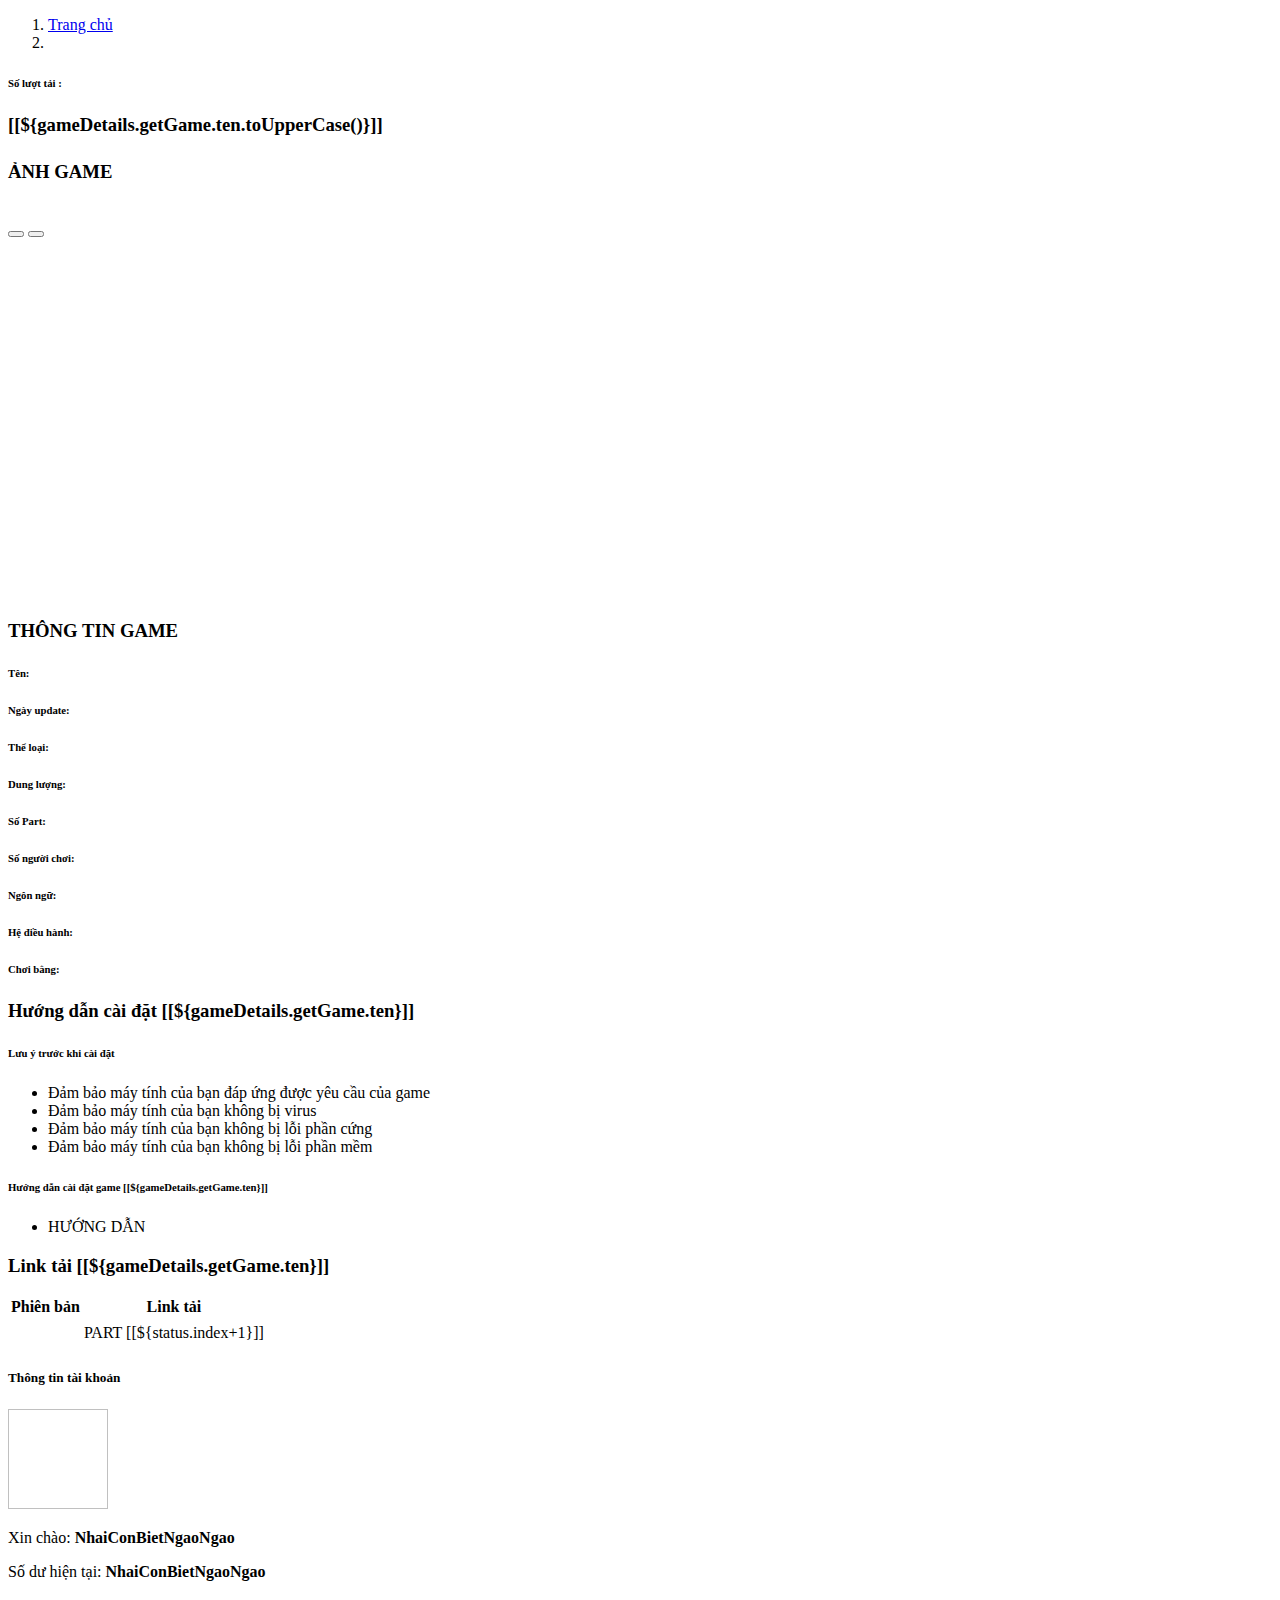
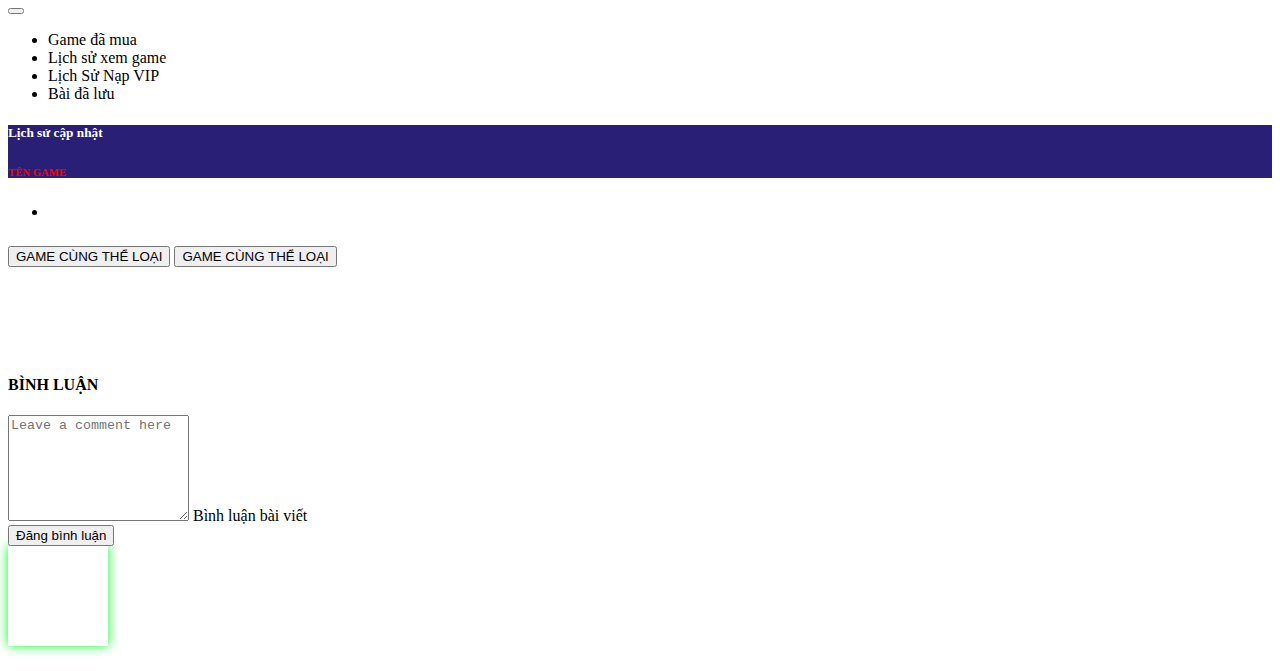
<file: src/main/resources/templates/home/_gameDetails.html>
<!DOCTYPE html>
<html lang="en" th:replace="~{/home/index.html :: home(~{::body})}" xmlns:th="https://www.thymeleaf.org"
      xmlns:sec="http://www.thymeleaf.org/thymeleaf-extras-springsecurity6">
<head>
    <meta charset="UTF-8">
    <title>Game Details</title>
</head>
<body>
<nav aria-label="breadcrumb">
    <ol class="breadcrumb">
        <li class="breadcrumb-item"><a class="text-danger" href="/trang-chu">Trang chủ</a></li>
        <li aria-current="page" class="breadcrumb-item active" th:text="${gameDetails.getGame.ten}"></li>
    </ol>
</nav>
<div class="row">
    <!--    CHÍNH-->
    <!--    CHÍNH-->
    <!--    CHÍNH-->
    <div class="col-lg-8">
        <!--            GIOI THIEU SƠ-->
        <div class="row">
            <h1 class="fw-bold" th:text="${'Tải game '+gameDetails.getGame.ten}"></h1>
            <div class="d-flex justify-content-between align-items-center">
                <h6 class="badge bg-danger border-0 rounded-0 px-4 py-2"
                    th:text="${'Cập nhật ngày: '+#dates.format(gameDetails.updateDate, 'dd/MM/yyyy HH:mm')}"></h6>
                <div class="d-flex gap-2">
                    <h6 class="text-danger border-0 text-decoration-underline rounded-0">Số lượt tải :</h6>
                    <h6 th:text="${gameDetails.soLuotTai}"
                        class="text-danger fw-bold border-0 text-decoration-underline rounded-0"></h6>
                </div>
            </div>
        </div>
        <!--            CHI TIẾT GAME-->
        <div class="d-flex align-items-center justify-content-center mt-5">
            <div class="w-75 gap-2 d-flex justify-content-start align-items-center">
                <h3 class="fw-bold text-danger"><i class="fa-regular fa-heart"></i>
                    [[${gameDetails.getGame.ten.toUpperCase()}]]</h3>
            </div>
            <div class="line w-25"></div>
        </div>
        <div class="card p-4 w-100 shadow border-0">
            <h6 class="card-text" th:text="${gameDetails.chiTiet}"></h6>
        </div>
        <!--            SLIDE-->
        <div class="d-flex align-items-center justify-content-center mt-5">
            <div class="w-75 gap-2 d-flex justify-content-start align-items-center">
                <h3 class="fw-bold text-danger"><i class="fa-regular fa-images"></i> ẢNH GAME</h3>
            </div>
            <div class="line w-25"></div>
        </div>
        <div style="height: 400px;" class="carousel slide overflow-hidden"
             data-bs-ride="carousel"
             id="carouselExampleAutoplaying">
            <div class="carousel-inner">
                <div class="carousel-item active" th:each="p : ${gameDetails.getPhotos}">
                    <img class="d-block w-100" th:alt="${p.hinhAnh}"
                         th:src="@{/images/games/{id}(id=${p.hinhAnh})}">
                </div>
            </div>
            <button class="carousel-control-prev" data-bs-slide="prev" data-bs-target="#carouselExampleAutoplaying"
                    type="button">
                <span aria-hidden="true" class="carousel-control-prev-icon"></span>
            </button>
            <button class="carousel-control-next" data-bs-slide="next" data-bs-target="#carouselExampleAutoplaying"
                    type="button">
                <span aria-hidden="true" class="carousel-control-next-icon"></span>
            </button>
        </div>
        <!--            THONG TIN GAME-->
        <div class="row mt-3">
            <div class="d-flex align-items-center justify-content-center mt-5">
                <div class="w-75 gap-2 d-flex justify-content-start align-items-center">
                    <h3 class="fw-bold text-danger"><i class="fa-regular fa-circle-question"></i> THÔNG TIN GAME
                    </h3>
                </div>
                <div class="line w-25"></div>
            </div>
            <div class="mt-2">
                <div class="row g-0 shadow p-0">
                    <div class="card p-4 border-0 col-lg-6 col-md-12 col-sm-12">
                        <div class="d-flex gap-2">
                            <h6 class="card-title fw-bold">Tên: </h6>
                            <h6 class="card-text" th:text="${gameDetails.getGame.ten}"></h6>
                        </div>
                        <div class="d-flex gap-2 mt-2">
                            <h6 class="card-title fw-bold">Ngày update: </h6>
                            <h6 class="card-text"
                                th:text="${#dates.format(gameDetails.updateDate, 'dd/MM/yyyy HH:mm')}"></h6>
                        </div>
                        <div class="d-flex gap-2 mt-2">
                            <h6 class="card-title fw-bold">Thể loại: </h6>
                            <a class="nav-link"
                               th:href="@{/the-loai/{id}(id=${gameDetails.getGame.gameType.id})}">
                                <h6 class="text-danger" th:text="${gameDetails.getGame.gameType.ten}"></h6>
                            </a>
                        </div>
                        <div class="d-flex gap-2 mt-2">
                            <h6 class="card-title fw-bold">Dung lượng: </h6>
                            <h6 class="card-text" th:text="${gameDetails.dungLuong}"></h6>
                        </div>
                        <div class="d-flex gap-2 mt-2">
                            <h6 class="card-title fw-bold">Số Part: </h6>
                            <h6 class="card-text" th:text="${gameDetails.soPart}"></h6>
                        </div>
                    </div>
                    <div class="card p-4 border-0 col-lg-6 col-md-12 col-sm-12">
                        <div class="d-flex gap-2">
                            <h6 class="card-title fw-bold">Số người chơi: </h6>
                            <h6 class="card-text" th:text="${gameDetails.soNguoiChoi}"></h6>
                        </div>
                        <div class="d-flex gap-2 mt-2">
                            <h6 class="card-title fw-bold">Ngôn ngữ: </h6>
                            <h6 class="card-text" th:text="${gameDetails.ngonNgu}"></h6>
                        </div>
                        <div class="d-flex gap-2 mt-2">
                            <h6 class="card-title fw-bold">Hệ điều hành: </h6>
                            <h6 class="card-text" th:text="${gameDetails.heDieuHanh}"></h6>
                        </div>
                        <div class="d-flex gap-2 mt-2">
                            <h6 class="card-title fw-bold">Chơi bằng: </h6>
                            <h6 class="card-text" th:text="${gameDetails.choiBang}"></h6>
                        </div>
                    </div>
                </div>
            </div>
        </div>
        <div class="row mt-3">
            <div class="d-flex align-items-center justify-content-center mt-5">
                <div class="w-75 gap-2 d-flex justify-content-start align-items-center">
                    <h3 class="fw-bold text-danger"><i class="fa-regular fa-circle-question"></i> Hướng dẫn cài đặt
                        [[${gameDetails.getGame.ten}]]</h3>
                </div>
                <div class="line w-25"></div>
            </div>
            <div class="alert alert-warning">
                <h6 class="fw-bold"><i class="fa-solid fa-angles-right"></i> Lưu ý trước khi cài đặt</h6>
                <ul>
                    <li>Đảm bảo máy tính của bạn đáp ứng được yêu cầu của game</li>
                    <li>Đảm bảo máy tính của bạn không bị virus</li>
                    <li>Đảm bảo máy tính của bạn không bị lỗi phần cứng</li>
                    <li>Đảm bảo máy tính của bạn không bị lỗi phần mềm</li>
                </ul>
            </div>
            <div class="alert alert-success">
                <h6 class="fw-bold"><i class="fa-solid fa-angles-right"></i> Hướng dẫn cài đặt game
                    [[${gameDetails.getGame.ten}]]</h6>
                <ul>
                    <li th:text="${gameDetails.huongDan}">HƯỚNG DẪN</li>
                </ul>
            </div>
        </div>
        <div class="row mt-3">
            <div class="d-flex align-items-center justify-content-center mt-5">
                <div class="w-75 gap-2 d-flex justify-content-start align-items-center">
                    <h3 class="fw-bold text-danger"><i class="fa-solid fa-download"></i> Link tải
                        [[${gameDetails.getGame.ten}]]</h3>
                </div>
                <div class="line w-25"></div>
            </div>
            <div class="card shadow border-0 rounded-lg overflow-hidden">
                <table class="table table-auto w-full my-3 table-hover">
                    <thead>
                    <tr>
                        <th class="px-4 py-2 text-left font-semibold text-center">Phiên bản</th>
                        <th class="px-4 py-2 text-left font-semibold text-center">Link tải</th>
                    </tr>
                    </thead>
                    <tbody>
                    <tr th:each="gd:${gameDetailsAll.reversed()}" class="bg-white">
                        <td class="text-center align-middle">
                            <h6 th:text="${gd.getGame.ten+'-'+gd.phienBan}"></h6>
                        </td>
                        <td class="text-center">
                            <a th:each="dl,status:${gd.getDownloads()}" th:href="@{${dl.linkTai}}"
                               class="btn btn-outline-danger border-0 rounded-0">
                                <i class="text-warning fa-brands fa-web-awesome"></i> PART [[${status.index+1}]]
                            </a>
                        </td>
                    </tr>
                    </tbody>
                </table>
            </div>
        </div>
    </div>
    <!--        THÔNG TIN-->
    <!--        THÔNG TIN-->
    <!--        THÔNG TIN-->
    <div class="col-lg-4 d-sm-none d-lg-block">
        <div class="sticky-element p-0" style="top: 100px; z-index: 1">
            <!--                THÔNG TIN TÀI KHOẢN-->
            <div sec:authorize="isAuthenticated()" class="card border-0 shadow">
                <div class="card-body text-center">
                    <h5 class="card-title fw-bold text-uppercase text-danger">Thông tin tài khoản</h5>
                    <img th:src="@{/images/users/{id}(id=${userProfile.hinhAnh})}" th:alt="${userProfile.hinhAnh}"
                         class="img-fluid rounded-circle my-3"
                         style="width: 100px;height: 100px;">
                    <p class="card-text">Xin chào: <strong
                            th:text="${userProfile.fullName}">NhaiConBietNgaoNgao</strong></p>
                    <p class="card-text small-font">Số dư hiện tại: <strong class="btn fw-bold btn-outline-danger fs-6"
                                                                            th:text="${userProfile.money+'đ'}">NhaiConBietNgaoNgao</strong>
                    </p>
                    <div class="my-3 d-flex justify-content-center align-items-center gap-2">
                        <!--                        LƯU BÀI VIẾT-->
                        <button class="btn btn-success me-2"><i class="fa-solid fa-bookmark"></i></button>
                        <!-- Nút chia sẻ Facebook -->
                        <div class="fb-share-wrapper">
                            <a href="https://www.facebook.com/sharer/sharer.php?u=https%3A%2F%2Fshopthuegameanhngo.com%2F&amp;src=sdkpreparse"
                               class="custom-fb-button btn btn-primary"
                               target="_blank">
                                <i class="fa-brands fa-facebook-f"></i>
                            </a>
                        </div>
                    </div>
                    <ul class="list-group list-group-flush text-center fw-bold">
                        <li class="list-group-item small-font border-0">
                            <i class="fa-solid fa-gamepad"></i> Game đã mua
                        </li>
                        <li class="list-group-item small-font border-0">
                            <i class="fa-solid fa-tv"></i> Lịch sử xem game
                        </li>
                        <li class="list-group-item small-font border-0">
                            <i class="fa-solid fa-wallet"></i> Lịch Sử Nạp VIP
                        </li>
                        <li class="list-group-item small-font border-0">
                            <i class="fa-regular fa-bookmark"></i> Bài đã lưu
                        </li>
                    </ul>
                </div>
            </div>
            <!--        LỊCH SỬ CẬP NHẬT-->
            <div class="card mx-auto border-0 shadow mt-3">
                <div class="card-header text-center p-3" style="background: #291f77">
                    <h5 class="card-title fw-bold text-uppercase" style="color: white">Lịch sử cập nhật</h5>
                    <h6 th:text="${'Game : '+gameDetails.getGame.ten}" class="card-title fw-bold text-uppercase"
                        style="color: red">TÊN GAME</h6>
                </div>
                <div class="card-body text-center p-0">
                    <ul class="list-group list-group-flush text-start mt-2" th:each="g : ${gameUpdateHistory}">
                        <li class="list-group-item d-flex gap-2 border-bottom">
                            <i class="fa-solid fa-check-to-slot"></i>
                            <h6 th:text="${#dates.format(g.updateDate, 'dd/MM/yyyy HH:mm')}"></h6>
                            <h6 class="fw-bold text-danger"
                                th:text="${'Phiên bản : '+g.phienBan+' - ID: '+g.id}"></h6>
                        </li>
                    </ul>
                </div>
            </div>
            <!--                GAME CÙNG THỂ LOẠI-->
            <div class="card mx-auto border-0 shadow mt-3">
                <div class="d-flex justify-content-center align-items-center">
                    <button class="btn btn-success border-0 rounded-0 w-50 small-font">GAME CÙNG THỂ LOẠI</button>
                    <button class="btn btn-danger border-0 rounded-0 w-50 small-font">GAME CÙNG THỂ LOẠI</button>
                </div>
                <div class="">
                    <a th:href="@{/chi-tiet/{id}(id=${s.id})}" th:each="s : ${sameGameType}" class="nav-link">
                        <div class="card border-0 rounded-0 hover-animation d-flex flex-row gap-2 align-items-center">
                            <div class="col-lg-3 col-sm-3">
                                <img th:src="@{/images/games/{id}(id=${s.hinhAnh})}" class="w-100"
                                     th:alt="${s.hinhAnh}">
                            </div>
                            <div class="col-lg-9 col-sm-9 p-2">
                                <div class="overflow-hidden p-0" style="height: 45px;word-break: break-word">
                                    <div>
                                        <h6 class="fw-bold" th:text="${s.ten}"></h6>
                                        <h6 th:text="${s.gioiThieu}"></h6>
                                    </div>
                                </div>
                            </div>
                        </div>
                    </a>
                </div>
            </div>
        </div>
    </div>
</div>
<!--    BÌNH LUẬN-->
<div class="row mt-5">
    <div class="card shadow p-3 border-0">
        <div class="d-flex align-items-center justify-content-center">
            <div class="w-75 gap-2 d-flex justify-content-start align-items-center">
                <h4 class="fw-bold text-success">BÌNH LUẬN <i class="fa-regular fa-comments"></i></h4>
            </div>
            <div class="line w-25 bg-success"></div>
        </div>
        <div class="card-body">
            <form th:action="@{/binh-luan}" method="post">
                <div class="form-floating">
                            <textarea class="form-control" placeholder="Leave a comment here" id="floatingTextarea2"
                                      style="height: 100px"></textarea>
                    <label for="floatingTextarea2">Bình luận bài viết</label>
                </div>
                <button type="submit" class="btn float-end mt-4 btn-success border-0 rounded-0">Đăng bình
                    luận
                    <i class="fa-solid fa-paper-plane"></i>
                </button>
            </form>
        </div>
        <div class="line w-25 bg-success"></div>
        <div class="mt-5">
            <div th:each="c : ${comments.reversed()}"
                 class="mb-2 d-flex justify-content-start align-items-center gap-2">
                <div class="rounded-2 overflow-hidden text-center"
                     style="width: 100px; height: 100px; box-shadow: 0 0 10px 0 rgb(0,255,37);">
                    <img class="w-100 h-100"
                         style="object-fit: cover;"
                         th:src="@{/users/images/{id}(id=${c.getUsername().hinhAnh})}"
                         th:alt="${c.getUsername().hinhAnh}">
                </div>
                <div class="card border-1 p-3 w-100">
                    <div class="d-flex gap-5 justify-content-between align-items-center">
                        <h5 class="fw-bold text-success" th:text="${c.getUsername().fullName}"></h5>
                        <div class="d-flex align-middle gap-2">
                            <i class="fa-regular fa-clock"></i>
                            <h6 class="fst-italic"
                                th:text="${#dates.format(c.getNgayDang(), 'dd/MM/yyyy HH:mm')}"></h6>
                        </div>
                    </div>
                    <div>
                        <h6 th:text="${c.noiDung}"></h6>
                    </div>
                </div>
            </div>
        </div>
    </div>
</div>
</body>
</html>
</file>
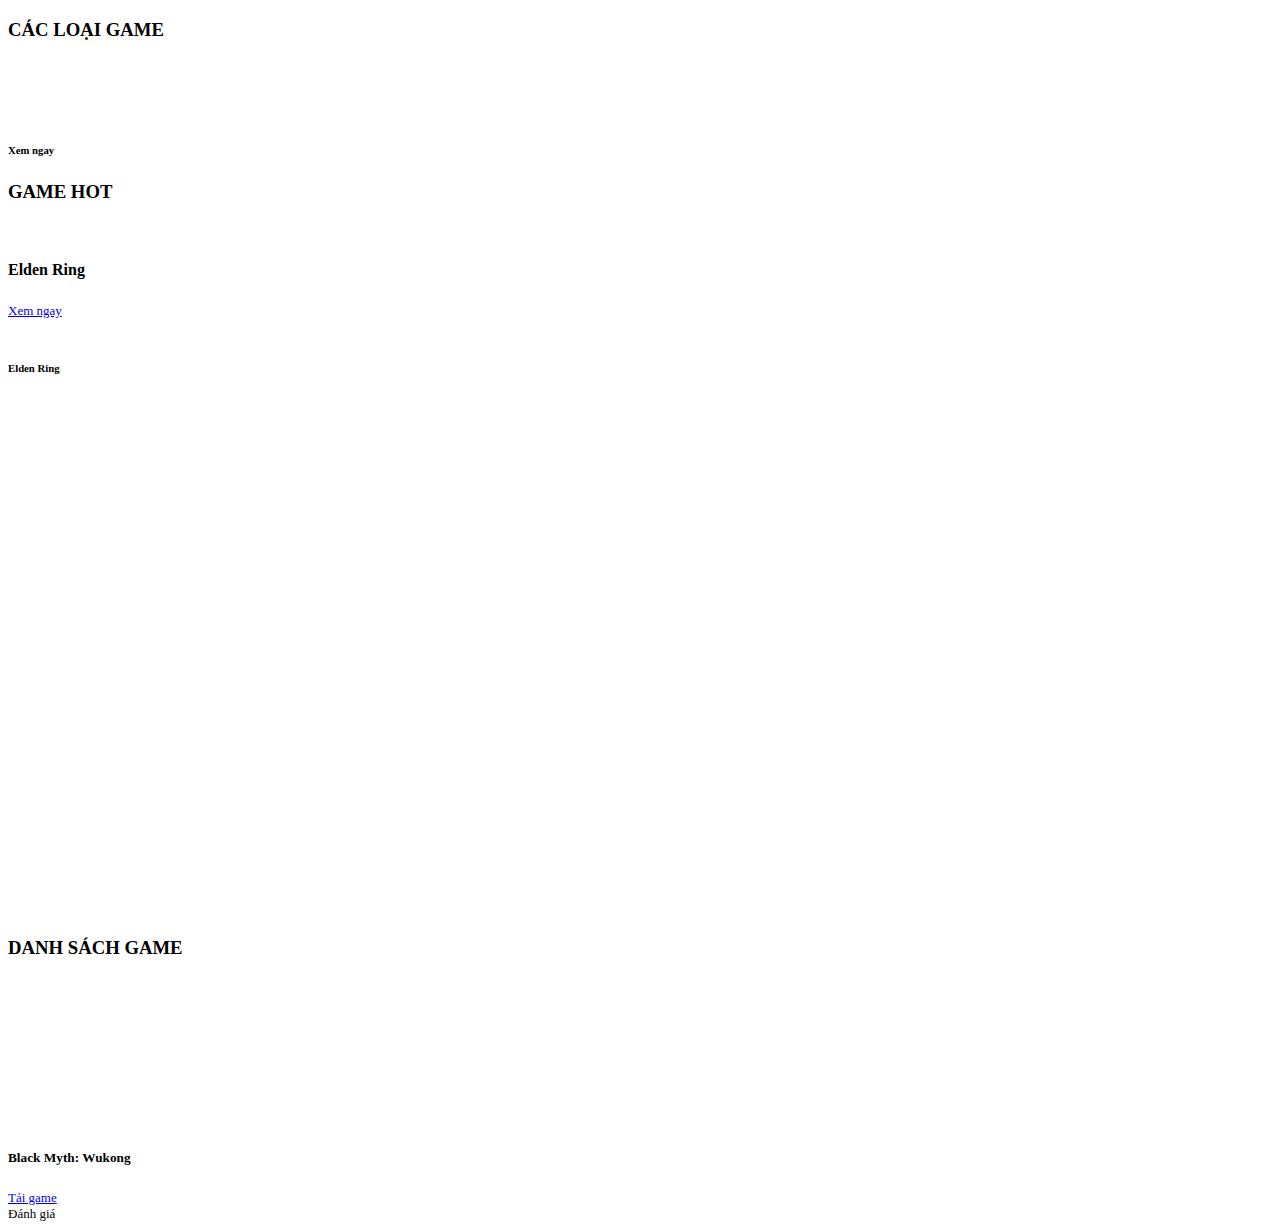
<file: src/main/resources/templates/home/_listGame.html>
<!DOCTYPE html>
<html lang="en" xmlns:th="https://www.thymeleaf.org" th:replace="~{/home/index.html :: home(~{::body})}">
<head>
    <meta charset="UTF-8">
    <title>List Game</title>
</head>
<body>
<div class="container">
    <div th:insert="~{/home/_carousel}"></div>
    <!--    GAME TYPE-->
    <div class="d-flex align-items-center justify-content-center mt-5">
        <div class="w-75 gap-2 d-flex justify-content-start align-items-center">
            <h3 class="fw-bold text-danger"><i class="fa-regular fa-circle-question"></i> CÁC LOẠI GAME
            </h3>
        </div>
        <div class="line w-75"></div>
    </div>
    <div class="row justify-content-between mt-5">
        <!-- Lặp qua các loại game -->
        <div class="col-lg-3 col-md-6 col-sm-12 mb-4" th:each="type : ${gameTypes}">
            <a th:href="@{/danh-sach-game/{id}(id=${type.id})}" class="nav-link">
                <div class="card border-0 shadow">
                    <div class="card-body d-flex align-items-center gap-5">
                        <div style="width: 60px;height: 60px" class="overflow-hidden rounded-circle">
                            <img th:src="@{/images/{id}(id=${type.hinhAnh})}" th:alt="${type.hinhAnh}"
                                 class="img-fluid">
                        </div>
                        <div>
                            <h5 class="fw-bold mb-1" th:text="${type.ten}"></h5>
                            <h6 class="d-flex align-items-center gap-2 text-danger small-font">
                                Xem ngay <i class="fa-solid fa-chevron-right"></i>
                            </h6>
                        </div>
                    </div>
                </div>
            </a>
        </div>
    </div>
    <!--    GAME HOT-->
    <div class="d-flex align-items-center justify-content-center mt-5">
        <div class="w-75 gap-2 d-flex justify-content-start align-items-center">
            <h3 class="fw-bold text-danger"><i class="fa-regular fa-circle-question"></i> GAME HOT
            </h3>
        </div>
        <div class="line w-75"></div>
    </div>
    <!--    RANDOM GAME-->
    <div class="row mt-3">
        <div class="col-lg-6 col-md-12 mb-3" th:object="${randomGame}">
            <div class="card border-0 hover-animation shadow">
                <div class="overflow-hidden rounded-3 position-relative">
                    <figure><img th:src="@{/images/games/{id}(id=*{hinhAnh})}" class="card-img-top" th:alt="*{hinhAnh}">
                    </figure>
                    <div class="overlay"></div>
                </div>
                <div class="card-body p-4">
                    <h4 class="card-title fw-bold" th:text="*{ten}">Elden Ring</h4>
                    <p th:text="*{gioiThieu}"></p>
                    <div class="d-flex">
                        <a style="font-size: 13px" href="#"
                           class="btn btn-decor w-100 d-flex align-items-center justify-content-between">Xem ngay<i
                                class="fa-solid fa-chevron-down"></i></a>
                    </div>
                </div>
            </div>
        </div>
        <div class="col-lg-6 col-md-12" style="height: 600px;overflow-y: auto">
            <a th:href="@{/chi-tiet/{id}(id=${lg.id})}" th:each="lg : ${listGamePage}" class="nav-link">
                <div class="card border-0 rounded-0 mb-2 hover-animation shadow d-flex flex-row gap-2 align-items-center">
                    <div class="col-lg-3 col-sm-3">
                        <img th:src="@{/images/games/{id}(id=${lg.hinhAnh})}" class="w-100"
                             th:alt="${lg.hinhAnh}">
                    </div>
                    <div class="col-lg-9 col-sm-9 p-2">
                        <div class="overflow-hidden p-0" style="height: 50px;word-break: break-word">
                            <h6 th:text="${lg.ten.toUpperCase()}" class="fw-bold">Elden Ring</h6>
                            <p th:text="*{lg.gioiThieu}" style="font-size: 13px" class=""></p>
                        </div>
                    </div>
                </div>
            </a>
        </div>
    </div>
    <div class="row mt-5">
        <div class="col-lg-12">
            <div class="d-flex align-items-center justify-content-center mt-5">
                <div class="w-75 gap-2 d-flex justify-content-start align-items-center">
                    <h3 class="fw-bold text-danger"><i class="fa-regular fa-circle-question"></i> DANH SÁCH GAME
                    </h3>
                </div>
                <div class="line w-75"></div>
            </div>
            <div class="row my-3">
                <div class="col-lg-3 col-md-4 col-sm-6 mb-5" th:each="g : ${games}">
                    <div class="card border-0 hover-animation">
                        <a class="nav-link link-hover" th:href="@{/chi-tiet/{id}(id=${g.id})}">
                            <div class="overflow-hidden rounded-3 position-relative" style="height: 150px">
                                <figure><img th:src="@{/images/games/{id}(id=${g.hinhAnh})}" class="card-img-top"
                                             th:alt="${g.hinhAnh}"></figure>
                            </div>
                        </a>
                        <div class="card-body p-0 mt-2">
                            <a class="nav-link link-hover" th:href="@{/chi-tiet/{id}(id=${g.id})}">
                                <h5 th:text="${g.ten}" class="card-title fw-bold">Black Myth: Wukong</h5>
                            </a>
                            <p class="card-text" th:text="'Thể loại : ' + ${g.getGameType().ten}"></p>
                            <div class="d-flex">
                                <a style="font-size: 13px" href="#"
                                   class="btn btn-decor w-100 d-flex align-items-center justify-content-between">Tải
                                    game<i class="fa-solid fa-chevron-down"></i></a> <!-- Button mua -->
                                <div style="font-size: 13px" class="btn btn-decor w-100">
                                    Đánh giá <i class="fa-solid fa-star text-warning"></i>
                                </div>
                            </div>
                        </div>
                    </div>
                </div>
            </div>
        </div>
    </div>
</div>
</body>
</html>
</file>
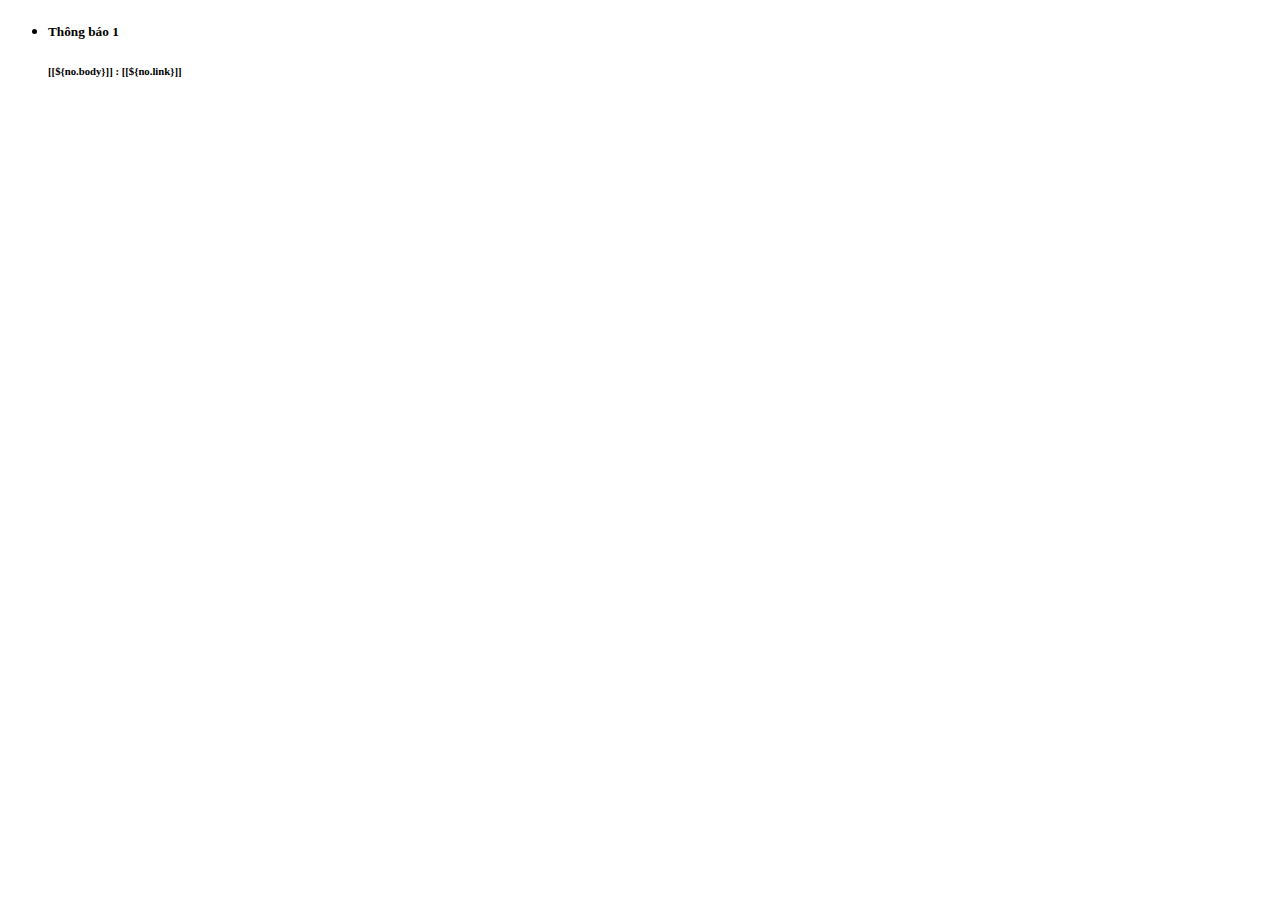
<file: src/main/resources/templates/home/_notiModal.html>
<!doctype html>
<html lang="en" xmlns:th="http://www.thymeleaf.org">
<head>
    <meta charset="UTF-8">
    <meta name="viewport" content="width=device-width, initial-scale=1">
    <title>Document</title>
</head>
<body>
<!-- Modal -->
<div class="modal fade" id="NOTIFICATION" tabindex="-1" aria-labelledby="exampleModalLabel" aria-hidden="true">
    <div class="modal-dialog">
        <div class="modal-content">
            <div class="modal-body p-4">
                <ul class="p-0">
                    <li th:each="no,index : ${notifications}"
                        class="d-flex align-items-center gap-3 border-start border-danger border-5 mb-3">
                        <i class="fa-solid fa-bell ms-2"></i>
                        <div>
                            <div class="d-flex align-items-center gap-3">
                                <h5 th:text="${index.index+1}" class="fw-bold badge bg-success"></h5>
                                <h5 th:text="${no.header}" class="fw-bold">Thông báo 1</h5>
                            </div>
                            <h6>[[${no.body}]] : <a class="text-danger" th:if="${no.link}" th:href="${no.link}">[[${no.link}]]</a>
                            </h6>
                        </div>
                    </li>
                </ul>
            </div>
        </div>
    </div>
</div>
</body>
</html>
</file>
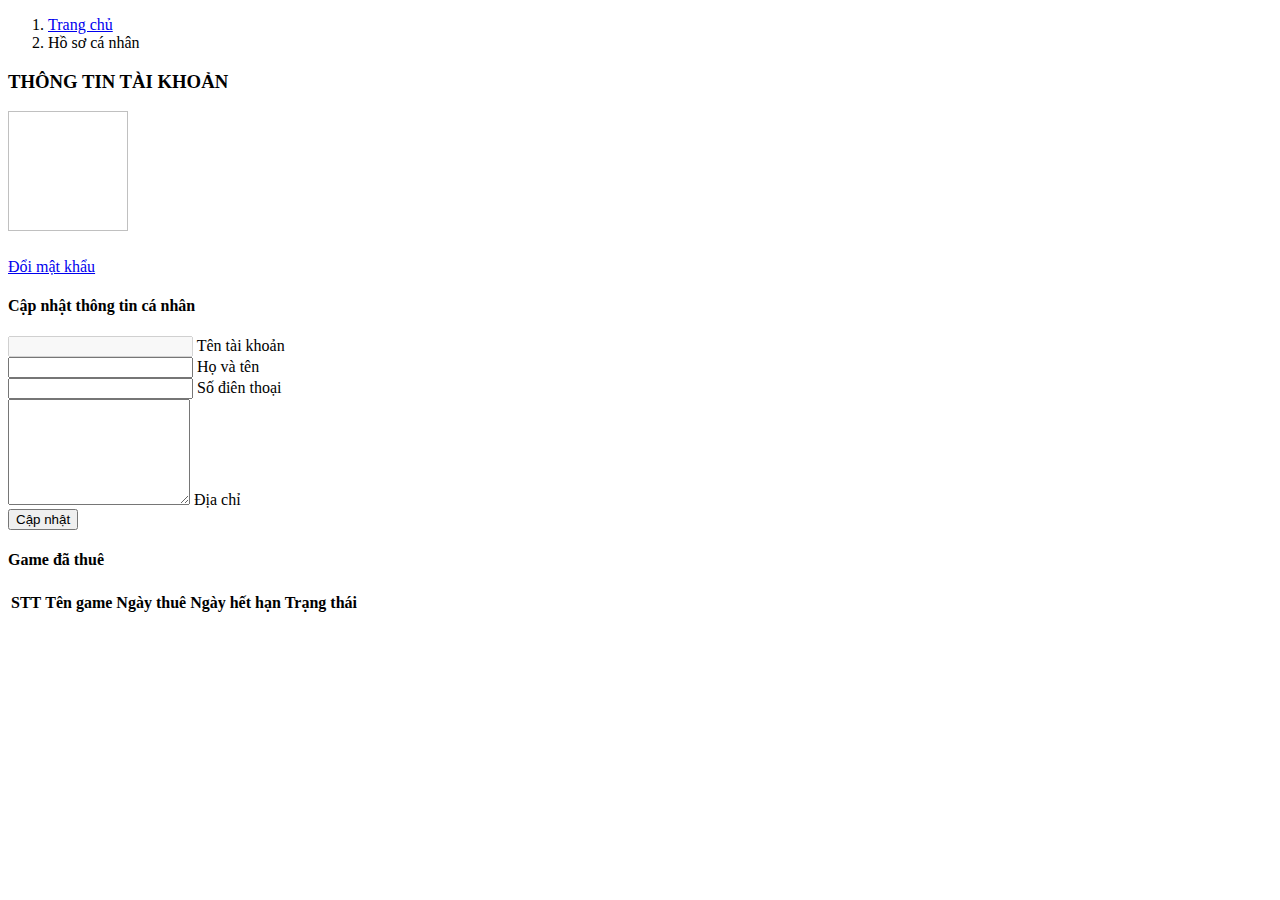
<file: src/main/resources/templates/home/_userProfile.html>
<!DOCTYPE html>
<html lang="en" xmlns:th="https://www.thymeleaf.org" th:replace="~{/home/index.html :: home(~{::body})}">
<head>
    <meta charset="UTF-8">
    <title>User Profile</title>
</head>
<body>
<nav aria-label="breadcrumb">
    <ol class="breadcrumb">
        <li class="breadcrumb-item"><a class="text-danger" href="/trang-chu">Trang chủ</a></li>
        <li aria-current="page" class="breadcrumb-item active">Hồ sơ cá nhân</li>
    </ol>
</nav>
<div class="d-flex align-items-center justify-content-center mt-5">
    <div class="w-75 gap-2 d-flex justify-content-start align-items-center">
        <h3 class="fw-bold text-danger"><i class="fa-regular fa-user"></i>
            THÔNG TIN TÀI KHOẢN</h3>
    </div>
    <div class="line w-25"></div>
</div>
<div class="row">
    <div class="col-lg-3 mb-5">
        <div class="sticky-element p-0" style="top: 100px; z-index: 1">
            <!-- THÔNG TIN TÀI KHOẢN -->
            <div class="card border-0 shadow">
                <div class="card-body text-center">
                    <img th:src="@{/images/users/{id}(id=${userProfile.hinhAnh})}" th:alt="${userProfile.hinhAnh}"
                         class="img-fluid rounded-circle my-3"
                         style="width: 120px; height: 120px; object-fit: cover;">
                    <div class="text-start mt-3">
                        <h5 class="card-subtitle mb-3 text-dark fw-bold"
                            th:text="'Xin chào : '+${userProfile.fullName}"></h5>
                        <p class="card-subtitle mb-2 text-muted small-font"
                           th:text="'Ngày tạo : '+${#dates.format(userProfile.ngayTao, 'dd/MM/yyyy')}"></p>
                        <p class="card-subtitle mb-2 text-muted small-font" th:text="${userProfile.email}"></p>
                        <p class="card-subtitle mb-2 text-muted small-font" th:text="${userProfile.phone}"></p>
                        <p class="card-subtitle mb-2 text-muted small-font" th:text="${userProfile.address}"></p>
                    </div>
                    <div>
                        <a href="/doi-mat-khau" class="btn btn-outline-danger w-100 mt-3">Đổi mật khẩu</a>
                    </div>
                </div>
            </div>
        </div>
    </div>
    <div class="col-lg-9">
        <div class="card border-0 shadow p-5 mb-3">
            <h4 class="fw-bold fs-5 text-white text-center btn btn-decor">Cập nhật thông tin cá nhân</h4>
            <form action="#" method="post">
                <div class="form-floating mb-3">
                    <input disabled type="text" class="form-control" id="tenTaiKhoan"
                           th:value="${userProfile.username}">
                    <label for="tenTaiKhoan">Tên tài khoản</label>
                </div>
                <div class="form-floating mb-3">
                    <input type="text" class="form-control" id="fullname" th:value="${userProfile.fullName}">
                    <label for="fullname">Họ và tên</label>
                </div>
                <div class="form-floating">
                    <input type="number" class="form-control" id="sdt" th:value="${userProfile.phone}">
                    <label for="sdt">Số điên thoại</label>
                </div>
                <div class="form-floating mt-3">
                    <textarea class="form-control" th:field="${userProfile.address}" id="address"
                              style="height: 100px"></textarea>
                    <label for="address">Địa chỉ</label>
                </div>
                <div class="d-flex justify-content-center mt-3">
                    <button type="submit" class="btn btn-decor">Cập nhật</button>
                </div>
            </form>
        </div>
        <div class="card border-0 shadow p-5" th:if="${rental}">
            <h4 class="fw-bold text-danger">Game đã thuê</h4>
            <div class="table-responsive">
                <table class="table table-hover table-bordered">
                    <thead>
                    <tr>
                        <th class="text-center">STT</th>
                        <th>Tên game</th>
                        <th>Ngày thuê</th>
                        <th>Ngày hết hạn</th>
                        <th class="text-center">Trạng thái</th>
                    </tr>
                    </thead>
                    <tbody>
                    <tr th:each="r, iterStat : ${rental}">
                        <td class="text-center" th:text="${iterStat.count}"></td>
                        <td th:text="${r.game.ten}"></td>
                        <td th:text="${#dates.format(r.ngayBatDauThue, 'dd/MM/yyyy')}"></td>
                        <td th:text="${#dates.format(r.ngayBatDauThue, 'dd/MM/yyyy')}"></td>
                        <td class="text-center">
                            <span th:if="${r.trangThai}"><i class="fa-solid fs-3 fa-square-check text-success"></i></span>
                            <span th:if="${!r.trangThai}"><i class="fa-solid fs-3 fa-square-xmark text-danger"></i></span>
                        </td>
                    </tr>
                    </tbody>
                </table>
            </div>
        </div>
    </div>
</div>
</body>
</html>
</file>
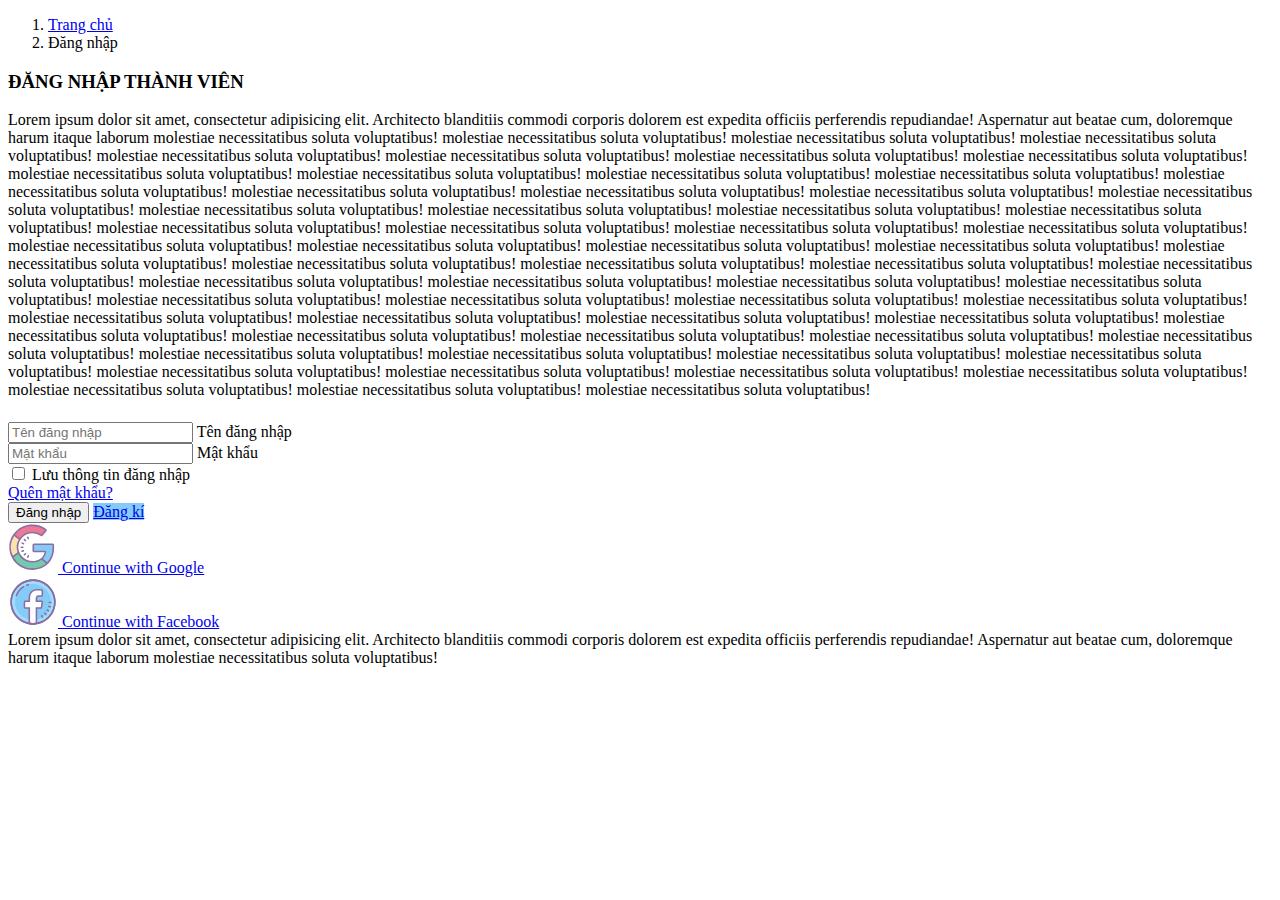
<file: src/main/resources/templates/security/login.html>
<!DOCTYPE html>
<html lang="en" th:replace="~{/home/index.html :: home(~{::body})}" xmlns:th="https://www.thymeleaf.org">
<head>
    <meta charset="UTF-8">
    <title>LOGIN</title>
</head>
<body>
<div class="mt-5">
    <nav aria-label="breadcrumb">
        <ol class="breadcrumb">
            <li class="breadcrumb-item"><a class="text-danger" href="/trang-chu">Trang chủ</a></li>
            <li aria-current="page" class="breadcrumb-item active">Đăng nhập</li>
        </ol>
    </nav>
    <div class="d-flex align-items-center justify-content-center mt-5">
        <div class="w-75 gap-2 d-flex justify-content-start align-items-center">
            <h3 class="fw-bold text-danger"><i class="fa-regular fa-user"></i>
                ĐĂNG NHẬP THÀNH VIÊN</h3>
        </div>
        <div class="line w-25"></div>
    </div>
    <div class="row mt-3">
        <!--        ADVERTISE-->
        <div class="col-lg-3">
            Lorem ipsum dolor sit amet, consectetur adipisicing elit. Architecto blanditiis commodi corporis dolorem est
            expedita officiis perferendis repudiandae! Aspernatur aut beatae cum, doloremque harum itaque laborum
            molestiae necessitatibus soluta voluptatibus!
            molestiae necessitatibus soluta voluptatibus!
            molestiae necessitatibus soluta voluptatibus!
            molestiae necessitatibus soluta voluptatibus!
            molestiae necessitatibus soluta voluptatibus!
            molestiae necessitatibus soluta voluptatibus!
            molestiae necessitatibus soluta voluptatibus!
            molestiae necessitatibus soluta voluptatibus!
            molestiae necessitatibus soluta voluptatibus!
            molestiae necessitatibus soluta voluptatibus!
            molestiae necessitatibus soluta voluptatibus!
            molestiae necessitatibus soluta voluptatibus!
            molestiae necessitatibus soluta voluptatibus!
            molestiae necessitatibus soluta voluptatibus!
            molestiae necessitatibus soluta voluptatibus!
            molestiae necessitatibus soluta voluptatibus!
            molestiae necessitatibus soluta voluptatibus!
            molestiae necessitatibus soluta voluptatibus!
            molestiae necessitatibus soluta voluptatibus!
            molestiae necessitatibus soluta voluptatibus!
            molestiae necessitatibus soluta voluptatibus!
            molestiae necessitatibus soluta voluptatibus!
            molestiae necessitatibus soluta voluptatibus!
            molestiae necessitatibus soluta voluptatibus!
            molestiae necessitatibus soluta voluptatibus!
            molestiae necessitatibus soluta voluptatibus!
            molestiae necessitatibus soluta voluptatibus!
            molestiae necessitatibus soluta voluptatibus!
            molestiae necessitatibus soluta voluptatibus!
            molestiae necessitatibus soluta voluptatibus!
            molestiae necessitatibus soluta voluptatibus!
            molestiae necessitatibus soluta voluptatibus!
            molestiae necessitatibus soluta voluptatibus!
            molestiae necessitatibus soluta voluptatibus!
            molestiae necessitatibus soluta voluptatibus!
            molestiae necessitatibus soluta voluptatibus!
            molestiae necessitatibus soluta voluptatibus!
            molestiae necessitatibus soluta voluptatibus!
            molestiae necessitatibus soluta voluptatibus!
            molestiae necessitatibus soluta voluptatibus!
            molestiae necessitatibus soluta voluptatibus!
            molestiae necessitatibus soluta voluptatibus!
            molestiae necessitatibus soluta voluptatibus!
            molestiae necessitatibus soluta voluptatibus!
            molestiae necessitatibus soluta voluptatibus!
            molestiae necessitatibus soluta voluptatibus!
            molestiae necessitatibus soluta voluptatibus!
            molestiae necessitatibus soluta voluptatibus!
            molestiae necessitatibus soluta voluptatibus!
            molestiae necessitatibus soluta voluptatibus!
            molestiae necessitatibus soluta voluptatibus!
            molestiae necessitatibus soluta voluptatibus!
            molestiae necessitatibus soluta voluptatibus!
            molestiae necessitatibus soluta voluptatibus!
            molestiae necessitatibus soluta voluptatibus!
            molestiae necessitatibus soluta voluptatibus!
            molestiae necessitatibus soluta voluptatibus!
            molestiae necessitatibus soluta voluptatibus!
            molestiae necessitatibus soluta voluptatibus!
            molestiae necessitatibus soluta voluptatibus!
            molestiae necessitatibus soluta voluptatibus!
            molestiae necessitatibus soluta voluptatibus!
        </div>
        <!--        LOGIN FORM-->
        <div class="col-md-12 col-lg-6">
            <div class="card shadow border-0 sticky-element" style="top: 100px; z-index: 1">
                <div class="card-body">
                    <form action="/login" method="post">
                        <h5 class="alert alert-danger"
                            th:text="${message}"
                            th:if="${message}"></h5>
                        <div class="form-floating mb-3">
                            <input type="text" class="form-control" id="username" name="username"
                                   placeholder="Tên đăng nhập"
                                   required>
                            <label for="username">Tên đăng nhập</label>
                        </div>
                        <div class="form-floating mb-3">
                            <input type="password" class="form-control" id="password" name="password"
                                   placeholder="Mật khẩu" required>
                            <label for="password">Mật khẩu</label>
                        </div>
                        <div class="mb-3 d-flex justify-content-between">
                            <div class="">
                                <input class="form-check-input" type="checkbox" id="remember-me" name="remember-me">
                                <label class="form-check-label" for="remember-me">Lưu thông tin đăng nhập</label>
                            </div>
                            <div>
                                <a href="/forgot-password">Quên mật khẩu?</a>
                            </div>
                        </div>
                        <div class="d-flex justify-content-center gap-3 mt-4">
                            <button type="submit" class="btn btn-decor">Đăng nhập</button>
                            <a href="/dang-ki" class="btn btn-decor" style="background: #85cbf8">Đăng kí</a>
                        </div>
                        <div class="d-flex justify-content-center gap-3 my-4">
                            <a href="/oauth2/authorization/google"
                               class="text-decoration-none text-dark p-2 rounded-3 gsi-material-button w-50 border d-flex justify-content-center">
                                <div class="gsi-material-button-content-wrapper d-flex justify-content-center align-items-center gap-2">
                                    <?xml version="1.0"?>
                                    <svg xmlns="http://www.w3.org/2000/svg" viewBox="0 0 64 64" width="50px"
                                         height="50px">
                                        <defs>
                                            <style>.cls-1 {
                                                fill: #72caaf;
                                            }

                                            .cls-2 {
                                                fill: #f9e3ae;
                                            }

                                            .cls-3 {
                                                fill: #ed7899;
                                            }

                                            .cls-4 {
                                                fill: #85cbf8;
                                            }

                                            .cls-5 {
                                                fill: #8d6c9f;
                                            }</style>
                                        </defs>
                                        <title>Dusk Part 2</title>
                                        <path class="cls-1"
                                              d="M42.82,45.11a18.48,18.48,0,0,1-28.55-7.87A56.84,56.84,0,0,0,6,43.6,28,28,0,0,0,50.62,51Z"/>
                                        <path class="cls-2"
                                              d="M14.27,37.24A18.54,18.54,0,0,1,15.6,21a49.71,49.71,0,0,1-7.82-5.69A28,28,0,0,0,6,43.6C10,41,10,40,14.27,37.24Z"/>
                                        <path class="cls-3"
                                              d="M15.23,21.68a18.47,18.47,0,0,1,27.18-6.1L48.7,9.3a28,28,0,0,0-40.91,6C10,17,12,18,15.23,21.68Z"/>
                                        <polygon class="cls-4"
                                                 points="58 36 56 43 51 52 44 46 47 41 47.44 36 32 36 32 27 58 27 58 36"/>
                                        <path class="cls-5"
                                              d="M57,26.2H33.35a2,2,0,0,0-2,2v7.22a2,2,0,0,0,2,2h13.6C45.15,44.66,39.63,48.7,31.21,48.7A17.92,17.92,0,0,1,13.14,31,17.92,17.92,0,0,1,31.21,13.22a18.28,18.28,0,0,1,10.43,3.25,2,2,0,0,0,1.17.37,2,2,0,0,0,1.48-.67l4.86-5.48a2,2,0,0,0-.3-2.94A29.83,29.83,0,0,0,31.21,2C14.95,2,1.72,15,1.72,31s13.23,29,29.49,29C47.83,59.92,59,48.62,59,31.81V28.2A2,2,0,0,0,57,26.2ZM31.21,4A27.94,27.94,0,0,1,47.65,9.36l-4.87,5.47a20.24,20.24,0,0,0-27.86,4.65L9,15.07A27.63,27.63,0,0,1,31.21,4ZM7.89,16.71l5.93,4.44a19.22,19.22,0,0,0-1.52,16.32L6.17,42.07A26.42,26.42,0,0,1,7.89,16.71Zm-.8,27.17,6-4.5A20.1,20.1,0,0,0,31.21,50.7a19.06,19.06,0,0,0,12-3.72l5.57,4.78c-4.44,3.93-10.47,6.16-17.58,6.16A27.59,27.59,0,0,1,7.09,43.88ZM57,31.81c0,7.61-2.47,14-6.77,18.55l-5.51-4.72a16.65,16.65,0,0,0,4.17-7.74,2,2,0,0,0-1.94-2.48H33.35V28.2H57Z"/>
                                        <path class="cls-5"
                                              d="M16,31a1,1,0,0,0,1,1h2a1,1,0,0,0,0-2H17A1,1,0,0,0,16,31Z"/>
                                        <path class="cls-5"
                                              d="M18,37.24a1,1,0,0,0,.37-.07l1.85-.75a1,1,0,0,0-.75-1.85l-1.85.75A1,1,0,0,0,18,37.24Z"/>
                                        <path class="cls-5"
                                              d="M20.93,41.73a1,1,0,0,0,.69-.28l1.44-1.39a1,1,0,1,0-1.39-1.44L20.24,40a1,1,0,0,0,.69,1.72Z"/>
                                        <path class="cls-5"
                                              d="M26.53,41a1,1,0,0,0-1.32.51l-.81,1.83a1,1,0,0,0,.51,1.32,1,1,0,0,0,.41.09,1,1,0,0,0,.91-.59L27,42.37A1,1,0,0,0,26.53,41Z"/>
                                        <path class="cls-5"
                                              d="M19.5,27.43a1,1,0,0,0,.37.07,1,1,0,0,0,.37-1.93l-1.85-.75a1,1,0,0,0-.75,1.85Z"/>
                                        <path class="cls-5"
                                              d="M23.06,21.95l-1.44-1.39A1,1,0,0,0,20.24,22l1.44,1.39a1,1,0,1,0,1.39-1.44Z"/>
                                        <path class="cls-5"
                                              d="M27,19.63l-.81-1.83a1,1,0,1,0-1.83.81l.81,1.83a1,1,0,0,0,.91.59,1,1,0,0,0,.41-.09A1,1,0,0,0,27,19.63Z"/>
                                    </svg>
                                    <span class="d-none d-lg-block gsi-material-button-contents">Continue with Google</span>
                                </div>
                            </a>
                            <a href="/oauth2/authorization/facebook"
                               class="text-decoration-none text-dark p-2 rounded-3 gsi-material-button w-50 border d-flex justify-content-center">
                                <div class="gsi-material-button-content-wrapper d-flex justify-content-center align-items-center gap-2">
                                    <?xml version="1.0" encoding="iso-8859-1"?>
                                    <!-- Generator: Adobe Illustrator 23.0.3, SVG Export Plug-In . SVG Version: 6.00 Build 0)  -->
                                    <svg xmlns="http://www.w3.org/2000/svg"
                                         viewBox="0 0 64 64" width="50px" height="50px">
                                        <circle style="fill:#9FDDFF;" cx="32" cy="32" r="28"/>
                                        <circle style="fill:#85CBF8;" cx="32" cy="32" r="23"/>
                                        <g>
                                            <g>
                                                <path style="fill:#FFFFFF;"
                                                      d="M32,60c-1.194,0-2.429-0.102-3.885-0.32c-0.49-0.074-0.852-0.494-0.852-0.989V39.626h-5.186c-0.552,0-1-0.447-1-1v-6.572c0-0.552,0.448-1,1-1h5.186v-3.373c0-7.469,3.646-11.417,10.544-11.417c2.892,0,4.462,0.212,5.217,0.313c0.496,0.067,0.91,0.497,0.91,0.997v5.736c0,0.552-0.447,1-1,1h-4.104c-2.022,0-2.447,2.257-2.447,4.151v2.592h6.486c0.292,0,0.569,0.127,0.759,0.349c0.19,0.222,0.274,0.515,0.229,0.803l-1.016,6.572c-0.075,0.488-0.495,0.848-0.988,0.848h-5.471v19.118c0,0.5-0.369,0.923-0.865,0.991C34.193,59.916,33.075,60,32,60z"/>
                                                <path style="fill:#8D6C9F;"
                                                      d="M37.808,17.263c2.882,0,4.405,0.214,5.127,0.311v5.736h-4.104c-2.554,0-3.446,2.422-3.446,5.152v3.592h7.486l-1.016,6.572h-6.47v20.119C34.275,58.895,33.151,59,32,59c-1.273,0-2.514-0.126-3.737-0.309V38.626h-6.186v-6.572h6.186v-4.373C28.263,20.442,31.791,17.263,37.808,17.263 M42.871,32.054h0.005 M37.808,15.263c-7.444,0-11.544,4.41-11.544,12.418v2.373h-4.186c-1.105,0-2,0.895-2,2v6.572c0,1.105,0.895,2,2,2h4.186v18.065c0,0.99,0.724,1.831,1.703,1.978C29.471,60.895,30.752,61,32,61c1.117,0,2.278-0.087,3.653-0.274c0.992-0.135,1.731-0.981,1.731-1.982V40.626h4.47c0.987,0,1.826-0.719,1.977-1.694l1-6.468c0.028-0.132,0.042-0.269,0.042-0.409c0-1.105-0.893-2-1.997-2h-0.005h-5.486v-1.592c0-1.177,0.188-3.152,1.446-3.152h4.104c1.105,0,2-0.895,2-2v-5.736c0-1.001-0.741-1.848-1.733-1.982C42.382,15.482,40.766,15.263,37.808,15.263L37.808,15.263z"/>
                                            </g>
                                        </g>
                                        <g>
                                            <path style="fill:#8D6C9F;"
                                                  d="M52.42,11.407C46.949,5.982,39.704,3,32.005,3c-0.042,0-0.085,0-0.127,0c-7.746,0.033-15.017,3.08-20.471,8.581S2.967,24.377,3,32.123s3.08,15.016,8.58,20.47C17.051,58.018,24.296,61,31.995,61c0.042,0,0.085,0,0.127,0c7.746-0.033,15.017-3.08,20.471-8.581S61.033,39.623,61,31.877S57.92,16.861,52.42,11.407z M51.173,51.011C46.095,56.132,39.326,58.969,32.114,59c-7.206,0.023-14.004-2.749-19.125-7.827C7.867,46.095,5.03,39.326,5,32.114s2.749-14.004,7.827-19.125S24.674,5.031,31.886,5c0.04,0,0.079,0,0.119,0c7.167,0,13.913,2.777,19.006,7.827C56.133,17.905,58.97,24.674,59,31.886S56.251,45.89,51.173,51.011z"/>
                                        </g>
                                        <g>
                                            <path style="fill:#8D6C9F;"
                                                  d="M24.379,4.018c-7.434,2.025-13.639,6.807-17.49,13.474c-0.021,0.036-0.043,0.074-0.064,0.11c-3.845,6.724-4.843,14.545-2.807,22.019s6.86,13.708,13.584,17.553s14.544,4.842,22.017,2.807c7.434-2.025,13.639-6.807,17.49-13.474c0.021-0.036,0.043-0.074,0.064-0.11c3.845-6.724,4.843-14.545,2.807-22.019c-2.036-7.474-6.86-13.708-13.584-17.553S31.853,1.983,24.379,4.018z M58.051,24.904c1.895,6.958,0.967,14.239-2.613,20.5c-3.584,6.252-9.384,10.752-16.342,12.647c-6.959,1.896-14.239,0.968-20.5-2.613c-6.26-3.581-10.752-9.384-12.647-16.342s-0.967-14.239,2.613-20.5c0.02-0.035,0.04-0.068,0.06-0.103c3.584-6.206,9.363-10.659,16.283-12.544c6.959-1.896,14.239-0.968,20.5,2.613S56.156,17.946,58.051,24.904z"/>
                                        </g>
                                        <path style="fill:#8D6C9F;"
                                              d="M49.364,41.925c0,0.001-0.001,0.003-0.002,0.004c-0.274,0.479-0.107,1.089,0.372,1.364l1.736,0.992c0.478,0.274,1.087,0.109,1.363-0.368c0-0.001,0.002-0.003,0.002-0.003c0.275-0.48,0.108-1.09-0.371-1.365l-1.736-0.992C50.248,41.283,49.639,41.448,49.364,41.925z"/>
                                        <path style="fill:#8D6C9F;"
                                              d="M52.413,36.747c-0.535-0.141-1.08,0.182-1.222,0.712c-0.14,0.535,0.178,1.082,0.712,1.222l1.934,0.51c0.446,0.118,0.9-0.085,1.12-0.466c0.044-0.076,0.078-0.158,0.101-0.247c0.14-0.535-0.178-1.082-0.712-1.222L52.413,36.747z"/>
                                        <path style="fill:#8D6C9F;"
                                              d="M42.618,48.728c-0.477,0.278-0.638,0.89-0.36,1.367l1.007,1.728c0.278,0.477,0.89,0.638,1.368,0.36c0.155-0.091,0.278-0.217,0.362-0.363c0.174-0.3,0.186-0.684-0.001-1.004l-1.007-1.728C43.708,48.611,43.096,48.45,42.618,48.728z"/>
                                        <path style="fill:#8D6C9F;"
                                              d="M52.799,31.664c-0.553,0.003-0.999,0.45-0.996,1.005c0.002,0.552,0.452,0.998,1.004,0.995l2-0.008c0.37-0.002,0.691-0.203,0.863-0.501c0.086-0.148,0.134-0.32,0.134-0.504c-0.002-0.552-0.452-0.998-1.004-0.995L52.799,31.664z"/>
                                        <path style="fill:#8D6C9F;"
                                              d="M46.438,45.772c-0.381,0.386-0.387,1.025,0.005,1.414l1.42,1.409c0.392,0.389,1.025,0.386,1.414-0.005c0.062-0.063,0.115-0.131,0.157-0.205c0.221-0.383,0.167-0.883-0.163-1.21l-1.42-1.409C47.46,45.378,46.827,45.38,46.438,45.772z"/>
                                        <path style="fill:#8D6C9F;"
                                              d="M24.227,11.478c0.713-0.258,1.452-0.48,2.196-0.658c0.156-0.037,0.293-0.11,0.408-0.206c0.281-0.236,0.421-0.62,0.33-1c-0.129-0.537-0.67-0.868-1.206-0.738c-0.813,0.195-1.622,0.438-2.406,0.72c-0.518,0.187-0.789,0.76-0.601,1.28C23.133,11.396,23.706,11.665,24.227,11.478z"/>
                                        <path style="fill:#8D6C9F;"
                                              d="M11.32,24.476c0.129-0.109,0.233-0.252,0.295-0.423c1.626-4.475,4.777-8.304,8.868-10.785c0.477-0.295,0.624-0.902,0.338-1.374c-0.286-0.472-0.902-0.623-1.373-0.337c-4.483,2.717-7.93,6.912-9.71,11.813c-0.189,0.52,0.078,1.093,0.599,1.282C10.682,24.779,11.055,24.699,11.32,24.476z"/>
                                    </svg>
                                    <span class="d-none d-lg-block gsi-material-button-contents">Continue with Facebook</span>
                                </div>
                            </a>
                        </div>
                    </form>
                </div>
            </div>
        </div>
        <!--        ADVERTISE-->
        <div class="col-lg-3">
            Lorem ipsum dolor sit amet, consectetur adipisicing elit. Architecto blanditiis commodi corporis dolorem est
            expedita officiis perferendis repudiandae! Aspernatur aut beatae cum, doloremque harum itaque laborum
            molestiae necessitatibus soluta voluptatibus!
        </div>
    </div>
</div>
</body>
</html>
</file>
